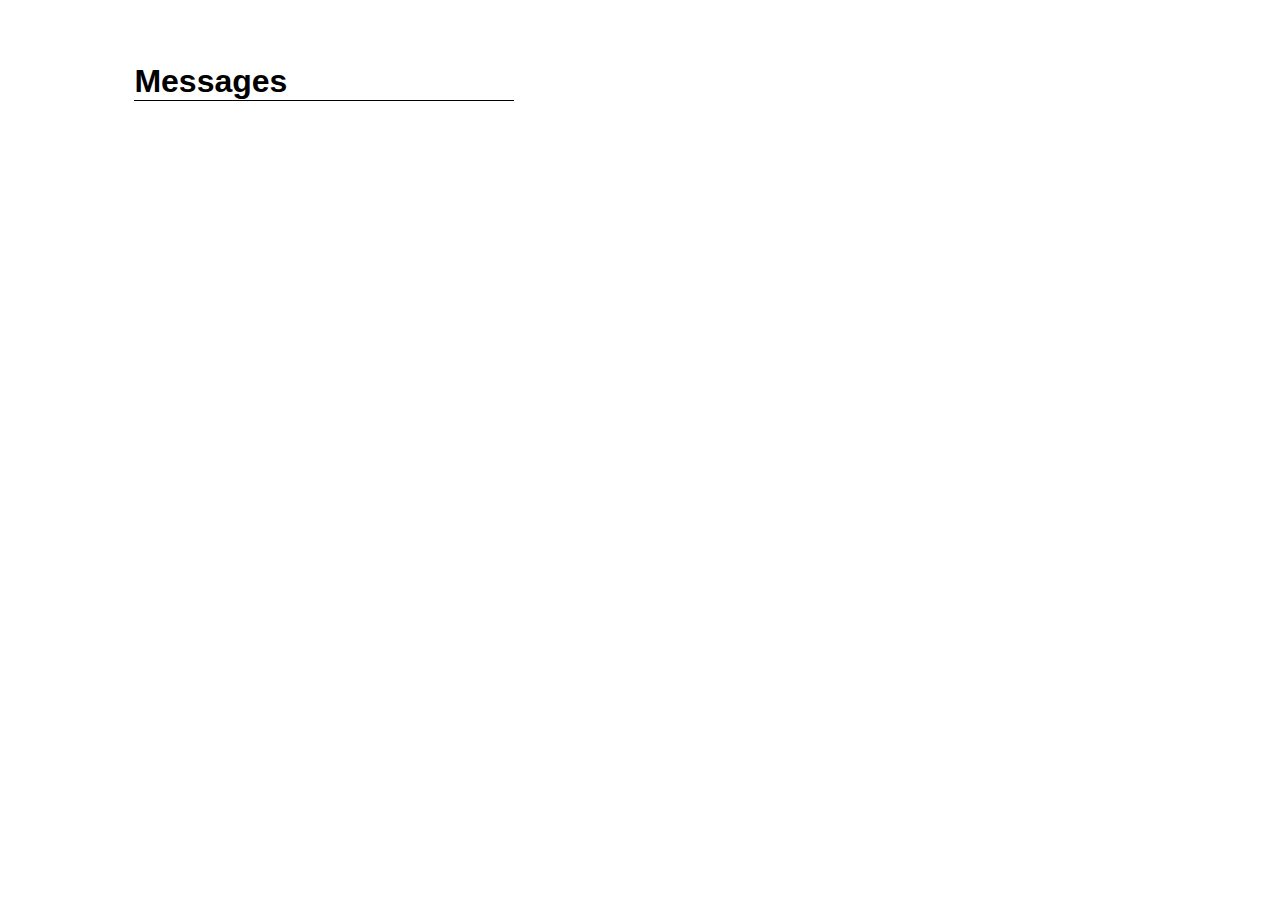
<file: messages/index.html>
<!DOCTYPE html>

<html>

<head>
	<meta charset="utf-8" />
	<title>Messages</title>
	<script src="lab.js"></script>
	<link rel="stylesheet" href="style.css" type="text/css" />
</head>

<body onload="parse()">
	<h1>Messages</h1>
	<div id="messages"></div>
</body>

</html>
</file>
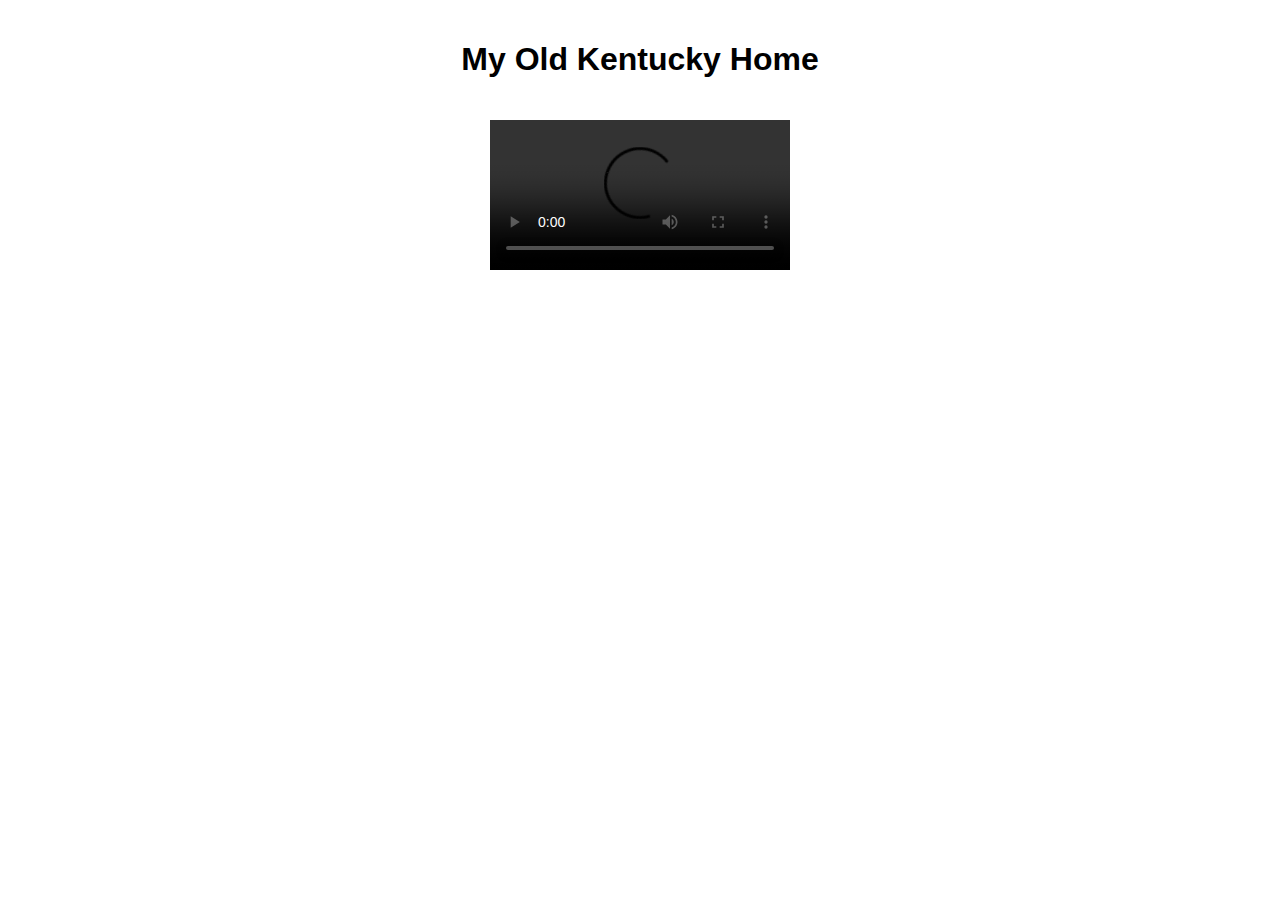
<file: my_old_kentucky_home/index.html>
<!DOCTYPE html>
<html>
<head>
<meta charset="utf-8" />
<title>My Old Kentucky Home</title>
<link rel="stylesheet" href="style.css" type="text/css" />
</head>

<body>

<h1 id="title">My Old Kentucky Home</h1>

<video src="https://www.cs.tufts.edu/comp/20/my_old_kentucky_home.mp4" id="music_video" controls></video>
<div id="lyrics"></div>


<script>
	// Complete this section and create a CSS file named style.css
	var video = document.getElementById("music_video");
	var lyrics = document.getElementById("lyrics");
	video.addEventListener("timeupdate", function() {
		if (video.currentTime > 7 && video.currentTime < 10.75) {
			lyrics.innerHTML = "<p>The sun shines bright in My Old Kentucky Home,</p>";
		} else if (video.currentTime > 10.75 && video.currentTime < 11.6) {
			lyrics.innerHTML = "<p>The sun shines bright in My Old Kentucky Home,</p><br /><div class='image' id='old'></div>";
		} else if (video.currentTime > 11.6 && video.currentTime < 12.4) {
			lyrics.innerHTML = "<p>The sun shines bright in My Old Kentucky Home,</p><br /><div class='image' id='kentucky'></div>";
		} else if (video.currentTime > 12.4 && video.currentTime < 13.2) {
			lyrics.innerHTML = "<p>The sun shines bright in My Old Kentucky Home,</p><br /><div class='image' id='home'></div>";
		} else if (video.currentTime > 13.5 && video.currentTime < 20) {
			lyrics.innerHTML = "<p>'Tis summer, the people are gay;</p>";
		} else if (video.currentTime > 20.5 && video.currentTime < 26.5) {
			lyrics.innerHTML = "<p>The corn-top's ripe and the meadow's in the bloom</p>";
		} else if (video.currentTime > 27 && video.currentTime < 33) {
			lyrics.innerHTML = "<p>While the birds make music all the day.</p>";
		} else if (video.currentTime > 35 && video.currentTime < 40.75) {
			lyrics.innerHTML = "<p>The young folks roll on the little cabin floor,</p>";
		} else if (video.currentTime > 41 && video.currentTime < 47.5) {
			lyrics.innerHTML = "<p>All merry, all happy and bright;</p>";
		} else if (video.currentTime > 48 && video.currentTime < 54) {
			lyrics.innerHTML = "<p>By 'n' by hard times comes a knocking at the door,</p>";
		} else if (video.currentTime > 55 && video.currentTime < 56) {
			lyrics.innerHTML = "<p>Then My Old Kentucky Home, good night!</p>";
		} else if (video.currentTime > 56 && video.currentTime < 56.5) {
			lyrics.innerHTML = "<p>Then My Old Kentucky Home, good night!</p><br /><div class='image' id='old'></div>";
		} else if (video.currentTime > 56.5 && video.currentTime < 57.5) {
			lyrics.innerHTML = "<p>Then My Old Kentucky Home, good night!</p><br /><div class='image' id='kentucky'></div>";
		} else if (video.currentTime > 57.5 && video.currentTime < 59) {
			lyrics.innerHTML = "<p>Then My Old Kentucky Home, good night!</p><br /><div class='image' id='home'></div>";
		} else if (video.currentTime > 59 && video.currentTime < 62.5) {
			lyrics.innerHTML = "<p>Then My Old Kentucky Home, good night!</p>";
		} else if (video.currentTime > 62.5 && video.currentTime < 67.5) {
			lyrics.innerHTML = "<p>Weep no more my lady</p>";
		} else if (video.currentTime > 68 && video.currentTime < 74) {
			lyrics.innerHTML = "<p>Oh weep no more today;</p>";
		} else if (video.currentTime > 75 && video.currentTime < 78.75) {
			lyrics.innerHTML = "<p>We will sing one song</p>";
		} else if (video.currentTime > 79 && video.currentTime < 80) {
			lyrics.innerHTML = "<p>For My Old Kentucky Home</p>";
		} else if (video.currentTime > 80 && video.currentTime < 81.25) {
			lyrics.innerHTML = "<p>For My Old Kentucky Home</p><br /><div class='image' id='old'></div>";
		} else if (video.currentTime > 81.25 && video.currentTime < 82) {
			lyrics.innerHTML = "<p>For My Old Kentucky Home</p><br /><div class='image' id='kentucky'></div>";
		} else if (video.currentTime > 82 && video.currentTime < 82.5) {
			lyrics.innerHTML = "<p>For My Old Kentucky Home</p><br /><div class='image' id='home'></div>";
		} else if (video.currentTime > 82.5 && video.currentTime < 84) {
			lyrics.innerHTML = "<p>For My Old Kentucky Home, far away</p>";
		} else if (video.currentTime > 84 && video.currentTime < 84.75) {
			lyrics.innerHTML = "<p>For My Old Kentucky Home, far away</p><br /><div class='image' id='old'></div>";
		} else if (video.currentTime > 84.75 && video.currentTime < 85.5) {
			lyrics.innerHTML = "<p>For My Old Kentucky Home, far away</p><br /><div class='image' id='kentucky'></div>";
		} else if (video.currentTime > 85.5 && video.currentTime < 86.5) {
			lyrics.innerHTML = "<p>For My Old Kentucky Home, far away</p><br /><div class='image' id='home'></div>";
		} else if (video.currentTime > 86.5 && video.currentTime < 92) {
			lyrics.innerHTML = "<p>For My Old Kentucky Home, far away</p>";
		} else {
			lyrics.innerHTML = "<p></p>";
		}
 	}, false);
</script>
</body>
</html>
</file>
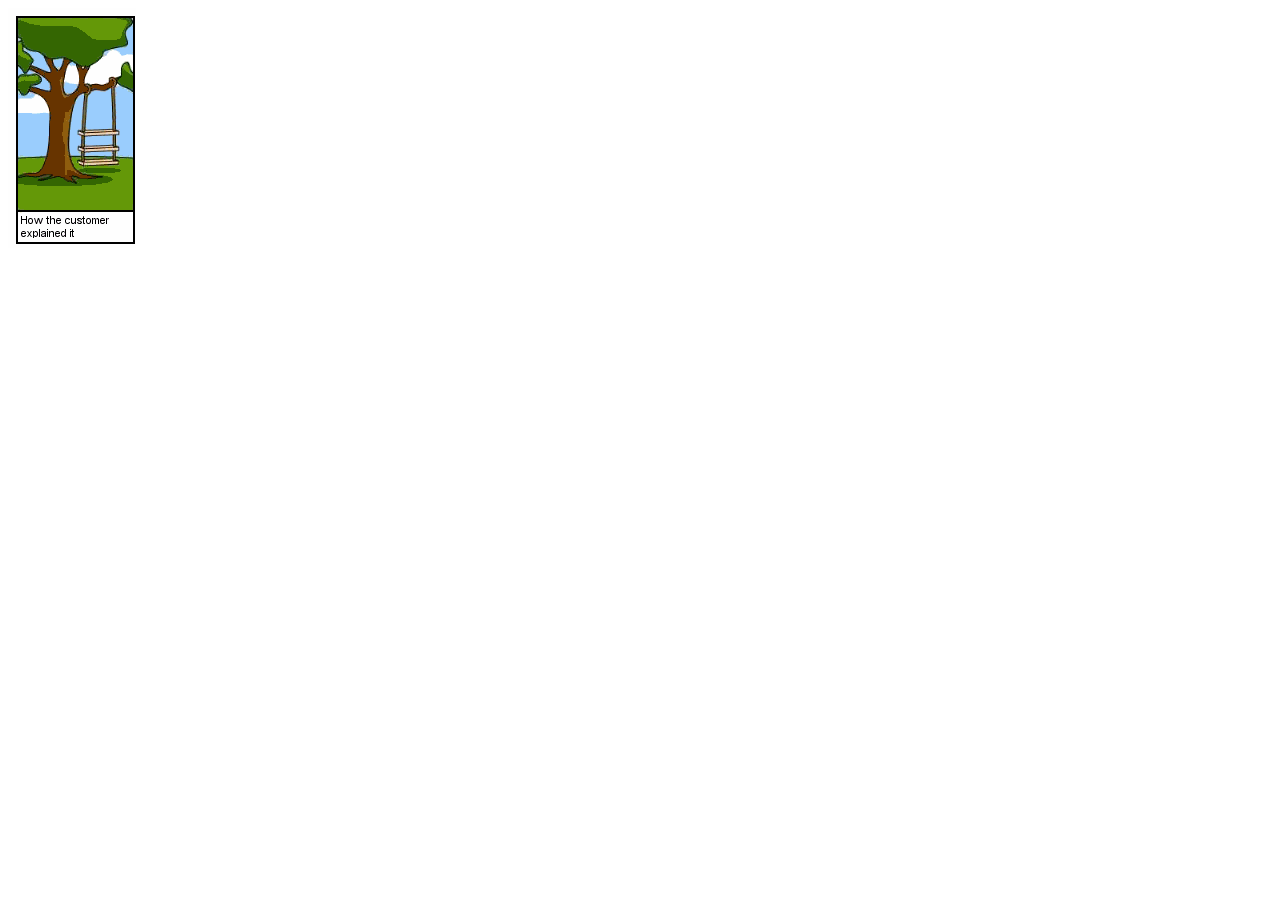
<file: responsive/index.html>
<!DOCTYPE HTML>

<html>

<head>
  <title>Software Development</title>
  <link rel="stylesheet" href="responsive.css"/>
  <meta charset="utf-8" />
</head>

<body>
  <div class="software"></div>
</body>
</file>
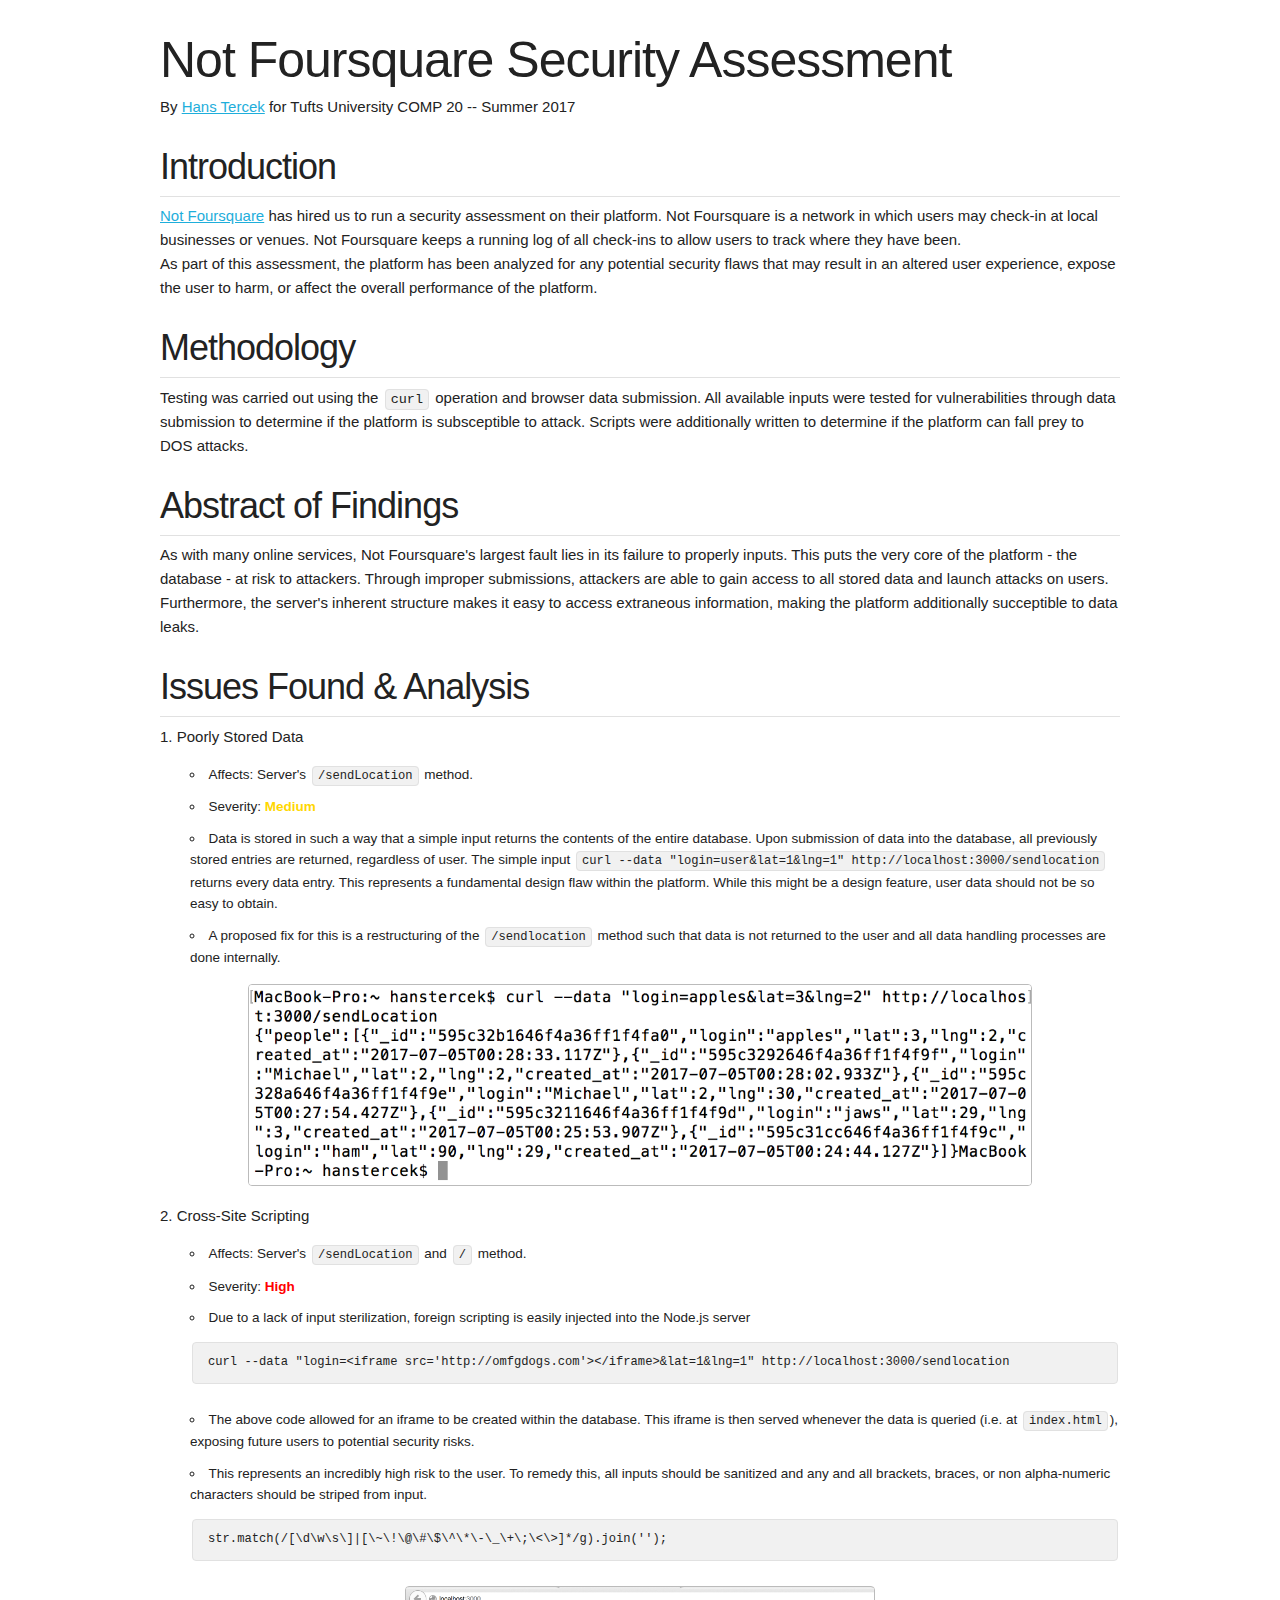
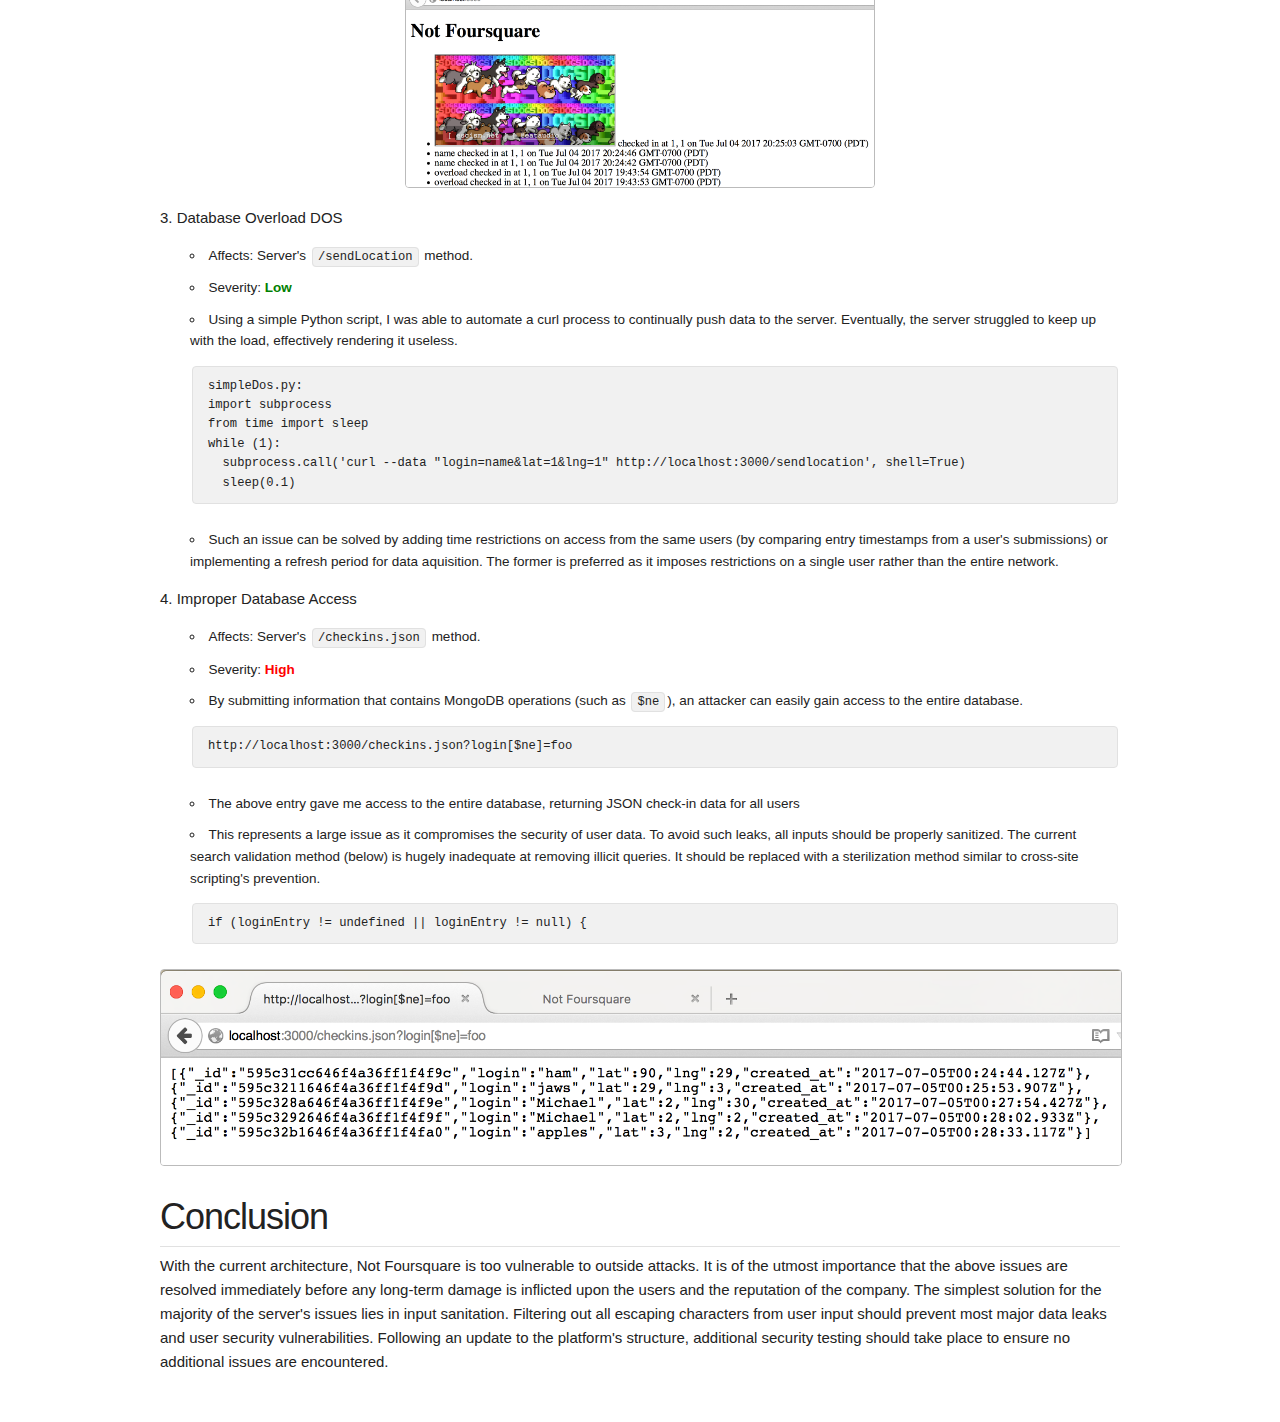
<file: security/index.html>
<!DOCTYPE html>
<html>
	<head>
		<link rel="stylesheet" href="styles/normalize.css" type="text/css" />
		<link rel="stylesheet" href="styles/skeleton.css" type="text/css" />
		<link rel="stylesheet" href="styles/style.css" type="text/css" />
		<title>Hans Tercek Lab 13</title>
	</head>
	<body>
		<div class="container">
			<h1>Not Foursquare Security Assessment</h1>
			<p>By <a href="https://hanstercek.github.io/">Hans Tercek</a> for Tufts University COMP 20 -- Summer 2017</p>
			<h3>Introduction</h3>
			<hr />
			<p><a href="https://defense-in-derpth.herokuapp.com/">Not Foursquare</a> has hired us to run a security assessment on their platform. Not Foursquare is a network in which users may check-in at local businesses or venues. Not Foursquare keeps a running log of all check-ins to allow users to track where they have been.
			<br />
			As part of this assessment, the platform has been analyzed for any potential security flaws that may result in an altered user experience, expose the user to harm, or affect the overall performance of the platform. </p>

			<h3>Methodology</h3>
			<hr />
			<p>Testing was carried out using the <code>curl</code> operation and browser data submission. All available inputs were tested for vulnerabilities through data submission to determine if the platform is subsceptible to attack. Scripts were additionally written to determine if the platform can fall prey to DOS attacks.</p>

			<h3>Abstract of Findings</h3>
			<hr />
			<p>As with many online services, Not Foursquare's largest fault lies in its failure to properly inputs. This puts the very core of the platform - the database - at risk to attackers. Through improper submissions, attackers are able to gain access to all stored data and launch attacks on users. Furthermore, the server's inherent structure makes it easy to access extraneous information, making the platform additionally succeptible to data leaks.</p>

			<h3>Issues Found &amp; Analysis</h3>
			<hr />
			<h6>
			<ol>
				<li>
					Poorly Stored Data
					<ul>
						<li>Affects: Server's <code>/sendLocation</code> method.</li>
						<li>Severity: <span class="medium">Medium</span></li>
						<li>Data is stored in such a way that a simple input returns the contents of the entire database. Upon submission of data into the database, all previously stored entries are returned, regardless of user. The simple input <code> curl --data "login=user&amp;lat=1&amp;lng=1" http://localhost:3000/sendlocation</code> returns every data entry. This represents a fundamental design flaw within the platform. While this might be a design feature, user data should not be so easy to obtain.</li>
						<li>A proposed fix for this is a restructuring of the <code>/sendlocation</code> method such that data is not returned to the user and all data handling processes are done internally.</li>
					</ul>
				</li>
				<div class="row">
					<div class="twelve columns image"><img src="images/curl_all_data.png" alt="curl returning all data" title="All data outputs on single input" /></div>
				</div>
				<li>
					Cross-Site Scripting
					<ul>
						<li>Affects: Server's <code>/sendLocation</code> and <code>/</code> method.</li>
						<li>Severity: <span class="high">High</span></li>
						<li>Due to a lack of input sterilization, foreign scripting is easily injected into the Node.js server</li>
						<pre><code>curl --data "login=&lt;iframe src='http://omfgdogs.com'&gt;&lt;/iframe&gt;&amp;lat=1&amp;lng=1" http://localhost:3000/sendlocation</code></pre>
						<li>The above code allowed for an iframe to be created within the database. This iframe is then served whenever the data is queried (i.e. at <code>index.html</code>), exposing future users to potential security risks.</li>
						<li>This represents an incredibly high risk to the user. To remedy this, all inputs should be sanitized and any and all brackets, braces, or non alpha-numeric characters should be striped from input.</li>
						<pre><code>str.match(/[\d\w\s\]|[\~\!\@\#\$\^\*\-\_\+\;\&lt;\&gt;]*/g).join('');</code></pre>
					</ul>
				</li>
				<div class="row">
					<div class="twelve columns image"><img src="images/injected_data.png" alt="Injected iframe" title="iframes can be injected easily" /></div>
				</div>
				<li>
					Database Overload DOS
					<ul>
						<li>Affects: Server's <code>/sendLocation</code> method.</li>
						<li>Severity: <span class="mild">Low</span></li>
						<li>Using a simple Python script, I was able to automate a curl process to continually push data to the server. Eventually, the server struggled to keep up with the load, effectively rendering it useless.</li>
						<pre><code>simpleDos.py:
import subprocess
from time import sleep
while (1):
  subprocess.call('curl --data "login=name&amp;lat=1&amp;lng=1" http://localhost:3000/sendlocation', shell=True)
  sleep(0.1)</code></pre>
  						<li>Such an issue can be solved by adding time restrictions on access from the same users (by comparing entry timestamps from a user's submissions) or implementing a refresh period for data aquisition. The former is preferred as it imposes restrictions on a single user rather than the entire network.</li>
  					</ul>
  				<li>
  					Improper Database Access
  					<ul>
						<li>Affects: Server's <code>/checkins.json</code> method.</li>
						<li>Severity: <span class="high">High</span></li>
  						<li>By submitting information that contains MongoDB operations (such as <code>$ne</code>), an attacker can easily gain access to the entire database.</li>
  						<pre><code>http://localhost:3000/checkins.json?login[$ne]=foo</code></pre>
  						<li>The above entry gave me access to the entire database, returning JSON check-in data for all users</li>
  						<li>This represents a large issue as it compromises the security of user data. To avoid such leaks, all inputs should be properly sanitized. The current search validation method (below) is hugely inadequate at removing illicit queries. It should be replaced with a sterilization method similar to cross-site scripting's prevention.</li>
  						<pre><code>if (loginEntry != undefined || loginEntry != null) {</code></pre>
  					</ul>
  				</li>
				<div class="row">
					<div class="twelve columns image"><img src="images/checkins_all_data.png" alt="DB queried for all data" title="Database can be tricked into returning all user data on improper login" /></div>
				</div>
			</ol>
			</h6>
			<h3>Conclusion</h3>
			<hr />
			<p>With the current architecture, Not Foursquare is too vulnerable to outside attacks. It is of the utmost importance that the above issues are resolved immediately before any long-term damage is inflicted upon the users and the reputation of the company. The simplest solution for the majority of the server's issues lies in input sanitation. Filtering out all escaping characters from user input should prevent most major data leaks and user security vulnerabilities. Following an update to the platform's structure, additional security testing should take place to ensure no additional issues are encountered.</p>
		</div>
	</body>
</html>
</file>
<file: messages/style.css>
/* Your CSS here... */
body {
	font-family: 'Helvetica Neue', 'Arial', sans-serif;
}

h1 {
	border-bottom: 1px solid black;
	width: 30%;
	min-width: 300px;
	margin-top: 5%;
	margin-left: 10%;
}

#messages {
	width: 960px;
	margin: 0 auto;
}

.newMessage {
	margin: 10px 10%;
	padding: 3px 10px;
	border-radius: 5px;
	background-color: lightblue;
	width: 30%;
}

.author {
	font-style: italic;
}
</file>
<file: my_old_kentucky_home/style.css>
body {
	text-align: center;
	font-family: 'Arial', sans-serif;
}

h1 {
	padding-top: 20px;
}

#music_video {
	padding-top: 20px;
}

#lyrics {
	color: grey;
}

.image {
	width: 150px;
	height: 150px;
	background-size: 150px;
	position: relative;
	margin: 0 auto;
}

#old {
	background-image: url("old.jpg");
}

#kentucky {
	background-image: url("kentucky.jpg");
}

#home {
	background-image: url("home.jpg");
}
</file>
<file: responsive/responsive.css>
.software {
	width: 128px;
	height: 240px;
	background: url(software.png) 0 0;
}

@media screen and (max-width:1200px) {
	.software {
		background: url(software.png) -127px 0;
	}
}

@media screen and (max-width:1100px) {
	.software {
		background: url(software.png) -254px 0;
	}
}

@media screen and (max-width:1000px) {
	.software {
		background: url(software.png) -381px 0;
	}
}

@media screen and (max-width:900px) {
	.software {
		background: url(software.png) -508px 0;
	}
}

@media screen and (max-width:800px) {
	.software {
		background: url(software.png) -2px -238px;
	}
}

@media screen and (max-width:700px) {
	.software {
		background: url(software.png) -128px -238px;
	}
}

@media screen and (max-width:600px) {
	.software {
		background: url(software.png) -255px -238px;
	}
}

@media screen and (max-width:500px) {
	.software {
		background: url(software.png) -382px -238px;
	}
}

@media screen and (max-width:400px) {
	.software {
		background: url(software.png) -509px -238px;
	}
}
</file>
<file: security/styles/skeleton.css>
/*
* Skeleton V2.0.4
* Copyright 2014, Dave Gamache
* www.getskeleton.com
* Free to use under the MIT license.
* http://www.opensource.org/licenses/mit-license.php
* 12/29/2014
*/


/* Table of contents
––––––––––––––––––––––––––––––––––––––––––––––––––
- Grid
- Base Styles
- Typography
- Links
- Buttons
- Forms
- Lists
- Code
- Tables
- Spacing
- Utilities
- Clearing
- Media Queries
*/


/* Grid
–––––––––––––––––––––––––––––––––––––––––––––––––– */
.container {
  position: relative;
  width: 100%;
  max-width: 960px;
  margin: 0 auto;
  padding: 0 20px;
  box-sizing: border-box; }
.column,
.columns {
  width: 100%;
  float: left;
  box-sizing: border-box; }

/* For devices larger than 400px */
@media (min-width: 400px) {
  .container {
    width: 85%;
    padding: 0; }
}

/* For devices larger than 550px */
@media (min-width: 550px) {
  .container {
    width: 80%; }
  .column,
  .columns {
    margin-left: 4%; }
  .column:first-child,
  .columns:first-child {
    margin-left: 0; }

  .one.column,
  .one.columns                    { width: 4.66666666667%; }
  .two.columns                    { width: 13.3333333333%; }
  .three.columns                  { width: 22%;            }
  .four.columns                   { width: 30.6666666667%; }
  .five.columns                   { width: 39.3333333333%; }
  .six.columns                    { width: 48%;            }
  .seven.columns                  { width: 56.6666666667%; }
  .eight.columns                  { width: 65.3333333333%; }
  .nine.columns                   { width: 74.0%;          }
  .ten.columns                    { width: 82.6666666667%; }
  .eleven.columns                 { width: 91.3333333333%; }
  .twelve.columns                 { width: 100%; margin-left: 0; }

  .one-third.column               { width: 30.6666666667%; }
  .two-thirds.column              { width: 65.3333333333%; }

  .one-half.column                { width: 48%; }

  /* Offsets */
  .offset-by-one.column,
  .offset-by-one.columns          { margin-left: 8.66666666667%; }
  .offset-by-two.column,
  .offset-by-two.columns          { margin-left: 17.3333333333%; }
  .offset-by-three.column,
  .offset-by-three.columns        { margin-left: 26%;            }
  .offset-by-four.column,
  .offset-by-four.columns         { margin-left: 34.6666666667%; }
  .offset-by-five.column,
  .offset-by-five.columns         { margin-left: 43.3333333333%; }
  .offset-by-six.column,
  .offset-by-six.columns          { margin-left: 52%;            }
  .offset-by-seven.column,
  .offset-by-seven.columns        { margin-left: 60.6666666667%; }
  .offset-by-eight.column,
  .offset-by-eight.columns        { margin-left: 69.3333333333%; }
  .offset-by-nine.column,
  .offset-by-nine.columns         { margin-left: 78.0%;          }
  .offset-by-ten.column,
  .offset-by-ten.columns          { margin-left: 86.6666666667%; }
  .offset-by-eleven.column,
  .offset-by-eleven.columns       { margin-left: 95.3333333333%; }

  .offset-by-one-third.column,
  .offset-by-one-third.columns    { margin-left: 34.6666666667%; }
  .offset-by-two-thirds.column,
  .offset-by-two-thirds.columns   { margin-left: 69.3333333333%; }

  .offset-by-one-half.column,
  .offset-by-one-half.columns     { margin-left: 52%; }

}


/* Base Styles
–––––––––––––––––––––––––––––––––––––––––––––––––– */
/* NOTE
html is set to 62.5% so that all the REM measurements throughout Skeleton
are based on 10px sizing. So basically 1.5rem = 15px :) */
html {
  font-size: 62.5%; }
body {
  font-size: 1.5em; /* currently ems cause chrome bug misinterpreting rems on body element */
  line-height: 1.6;
  font-weight: 400;
  font-family: "Raleway", "HelveticaNeue", "Helvetica Neue", Helvetica, Arial, sans-serif;
  color: #222; }


/* Typography
–––––––––––––––––––––––––––––––––––––––––––––––––– */
h1, h2, h3, h4, h5, h6 {
  margin-top: 0;
  margin-bottom: 2rem;
  font-weight: 300; }
h1 { font-size: 4.0rem; line-height: 1.2;  letter-spacing: -.1rem;}
h2 { font-size: 3.6rem; line-height: 1.25; letter-spacing: -.1rem; }
h3 { font-size: 3.0rem; line-height: 1.3;  letter-spacing: -.1rem; }
h4 { font-size: 2.4rem; line-height: 1.35; letter-spacing: -.08rem; }
h5 { font-size: 1.8rem; line-height: 1.5;  letter-spacing: -.05rem; }
h6 { font-size: 1.5rem; line-height: 1.6;  letter-spacing: 0; }

/* Larger than phablet */
@media (min-width: 550px) {
  h1 { font-size: 5.0rem; }
  h2 { font-size: 4.2rem; }
  h3 { font-size: 3.6rem; }
  h4 { font-size: 3.0rem; }
  h5 { font-size: 2.4rem; }
  h6 { font-size: 1.5rem; }
}

p {
  margin-top: 0; }


/* Links
–––––––––––––––––––––––––––––––––––––––––––––––––– */
a {
  color: #1EAEDB; }
a:hover {
  color: #0FA0CE; }


/* Buttons
–––––––––––––––––––––––––––––––––––––––––––––––––– */
.button,
button,
input[type="submit"],
input[type="reset"],
input[type="button"] {
  display: inline-block;
  height: 38px;
  padding: 0 30px;
  color: #555;
  text-align: center;
  font-size: 11px;
  font-weight: 600;
  line-height: 38px;
  letter-spacing: .1rem;
  text-transform: uppercase;
  text-decoration: none;
  white-space: nowrap;
  background-color: transparent;
  border-radius: 4px;
  border: 1px solid #bbb;
  cursor: pointer;
  box-sizing: border-box; }
.button:hover,
button:hover,
input[type="submit"]:hover,
input[type="reset"]:hover,
input[type="button"]:hover,
.button:focus,
button:focus,
input[type="submit"]:focus,
input[type="reset"]:focus,
input[type="button"]:focus {
  color: #333;
  border-color: #888;
  outline: 0; }
.button.button-primary,
button.button-primary,
input[type="submit"].button-primary,
input[type="reset"].button-primary,
input[type="button"].button-primary {
  color: #FFF;
  background-color: #33C3F0;
  border-color: #33C3F0; }
.button.button-primary:hover,
button.button-primary:hover,
input[type="submit"].button-primary:hover,
input[type="reset"].button-primary:hover,
input[type="button"].button-primary:hover,
.button.button-primary:focus,
button.button-primary:focus,
input[type="submit"].button-primary:focus,
input[type="reset"].button-primary:focus,
input[type="button"].button-primary:focus {
  color: #FFF;
  background-color: #1EAEDB;
  border-color: #1EAEDB; }


/* Forms
–––––––––––––––––––––––––––––––––––––––––––––––––– */
input[type="email"],
input[type="number"],
input[type="search"],
input[type="text"],
input[type="tel"],
input[type="url"],
input[type="password"],
textarea,
select {
  height: 38px;
  padding: 6px 10px; /* The 6px vertically centers text on FF, ignored by Webkit */
  background-color: #fff;
  border: 1px solid #D1D1D1;
  border-radius: 4px;
  box-shadow: none;
  box-sizing: border-box; }
/* Removes awkward default styles on some inputs for iOS */
input[type="email"],
input[type="number"],
input[type="search"],
input[type="text"],
input[type="tel"],
input[type="url"],
input[type="password"],
textarea {
  -webkit-appearance: none;
     -moz-appearance: none;
          appearance: none; }
textarea {
  min-height: 65px;
  padding-top: 6px;
  padding-bottom: 6px; }
input[type="email"]:focus,
input[type="number"]:focus,
input[type="search"]:focus,
input[type="text"]:focus,
input[type="tel"]:focus,
input[type="url"]:focus,
input[type="password"]:focus,
textarea:focus,
select:focus {
  border: 1px solid #33C3F0;
  outline: 0; }
label,
legend {
  display: block;
  margin-bottom: .5rem;
  font-weight: 600; }
fieldset {
  padding: 0;
  border-width: 0; }
input[type="checkbox"],
input[type="radio"] {
  display: inline; }
label > .label-body {
  display: inline-block;
  margin-left: .5rem;
  font-weight: normal; }


/* Lists
–––––––––––––––––––––––––––––––––––––––––––––––––– */
ul {
  list-style: circle inside; }
ol {
  list-style: decimal inside; }
ol, ul {
  padding-left: 0;
  margin-top: 0; }
ul ul,
ul ol,
ol ol,
ol ul {
  margin: 1.5rem 0 1.5rem 3rem;
  font-size: 90%; }
li {
  margin-bottom: 1rem; }


/* Code
–––––––––––––––––––––––––––––––––––––––––––––––––– */
code {
  padding: .2rem .5rem;
  margin: 0 .2rem;
  font-size: 90%;
  white-space: nowrap;
  background: #F1F1F1;
  border: 1px solid #E1E1E1;
  border-radius: 4px; }
pre > code {
  display: block;
  padding: 1rem 1.5rem;
  white-space: pre; }


/* Tables
–––––––––––––––––––––––––––––––––––––––––––––––––– */
th,
td {
  padding: 12px 15px;
  text-align: left;
  border-bottom: 1px solid #E1E1E1; }
th:first-child,
td:first-child {
  padding-left: 0; }
th:last-child,
td:last-child {
  padding-right: 0; }


/* Spacing
–––––––––––––––––––––––––––––––––––––––––––––––––– */
button,
.button {
  margin-bottom: 1rem; }
input,
textarea,
select,
fieldset {
  margin-bottom: 1.5rem; }
pre,
blockquote,
dl,
figure,
table,
p,
ul,
ol,
form {
  margin-bottom: 2.5rem; }


/* Utilities
–––––––––––––––––––––––––––––––––––––––––––––––––– */
.u-full-width {
  width: 100%;
  box-sizing: border-box; }
.u-max-full-width {
  max-width: 100%;
  box-sizing: border-box; }
.u-pull-right {
  float: right; }
.u-pull-left {
  float: left; }


/* Misc
–––––––––––––––––––––––––––––––––––––––––––––––––– */
hr {
  margin-top: 3rem;
  margin-bottom: 3.5rem;
  border-width: 0;
  border-top: 1px solid #E1E1E1; }


/* Clearing
–––––––––––––––––––––––––––––––––––––––––––––––––– */

/* Self Clearing Goodness */
.container:after,
.row:after,
.u-cf {
  content: "";
  display: table;
  clear: both; }


/* Media Queries
–––––––––––––––––––––––––––––––––––––––––––––––––– */
/*
Note: The best way to structure the use of media queries is to create the queries
near the relevant code. For example, if you wanted to change the styles for buttons
on small devices, paste the mobile query code up in the buttons section and style it
there.
*/


/* Larger than mobile */
@media (min-width: 400px) {}

/* Larger than phablet (also point when grid becomes active) */
@media (min-width: 550px) {}

/* Larger than tablet */
@media (min-width: 750px) {}

/* Larger than desktop */
@media (min-width: 1000px) {}

/* Larger than Desktop HD */
@media (min-width: 1200px) {}
</file>
<file: security/styles/style.css>
body {
	margin-top: 3rem;
	margin-bottom: 3rem;
}

hr {
	margin-top: .5rem;
	margin-bottom: .75rem;
}

h1, h3, h5 {
	margin-bottom: .5rem;
}

.high {
	font-weight: bold;
	color: red;
}

.medium {
	font-weight: bold;
	color: gold;
}

.mild {
	font-weight: bold;
	color: green;
}

.image, img {
	text-align: center;
	max-height: 200px;
	width: auto;
	max-width: 100%;
}

img {
	border: 1px solid #bbb;
	border-radius: 4px;
}

.row {
	margin-bottom: 2rem;
}
</file>
